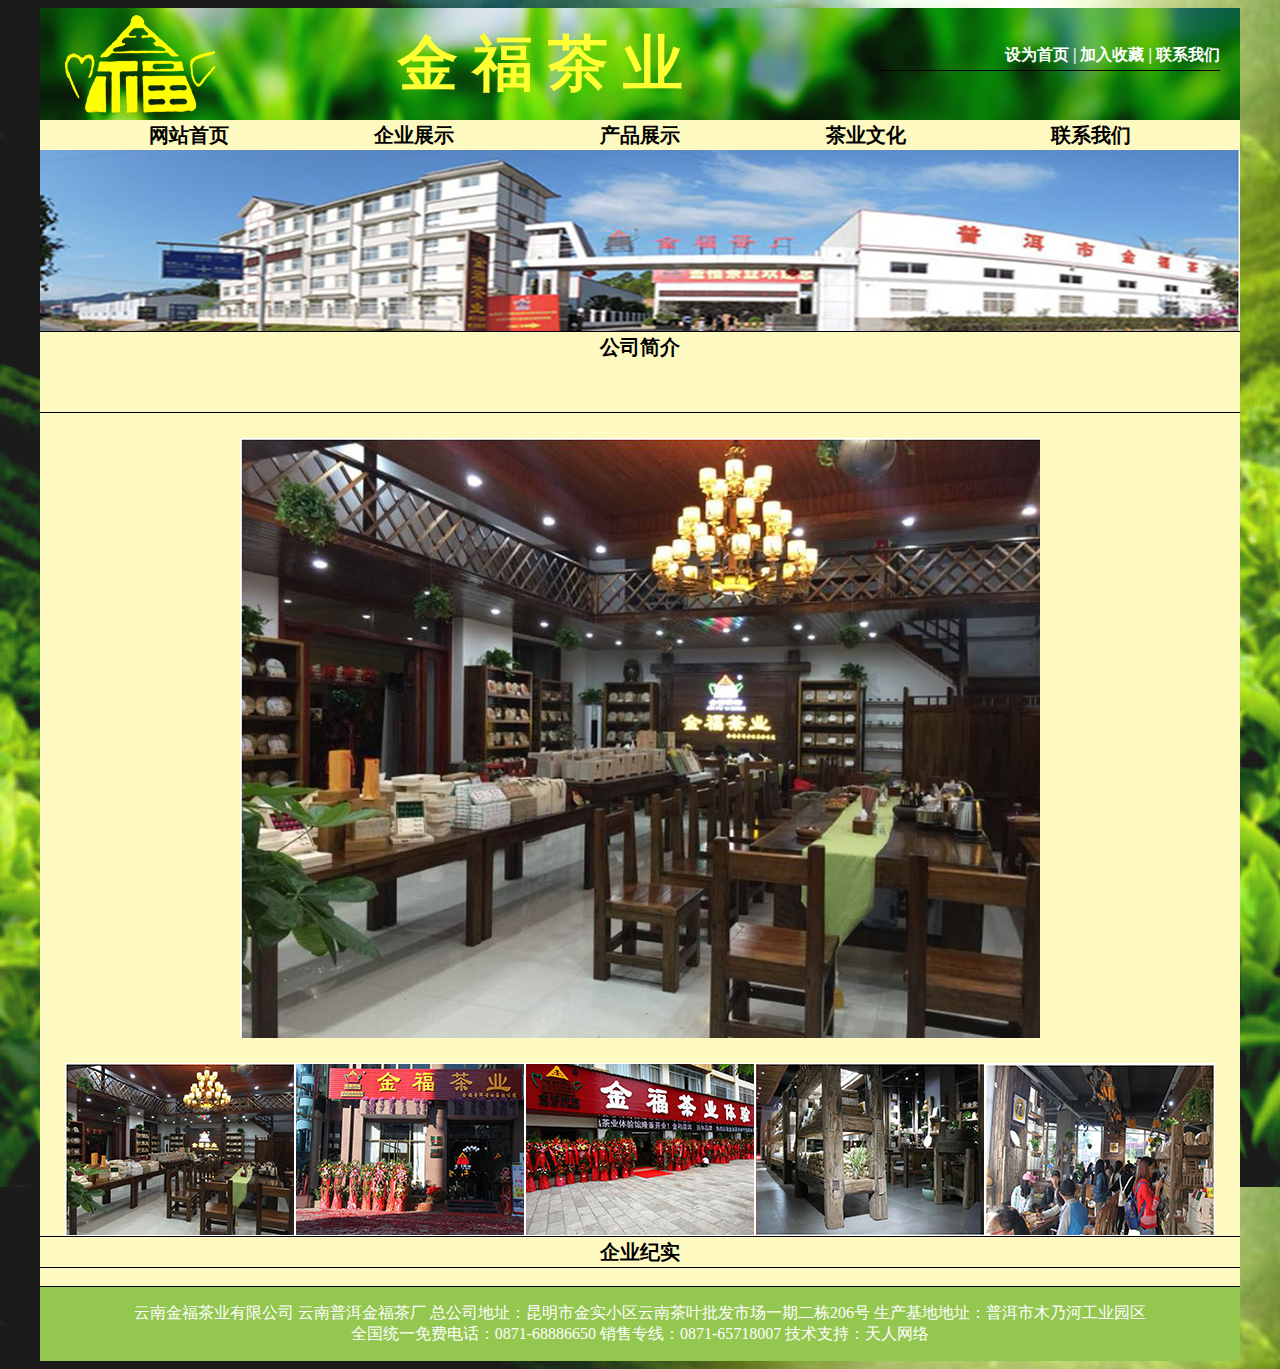
<file: 2.html>
<!DOCTYPE html PUBLIC "-//W3C//DTD XHTML 1.0 Transitional//EN" "http://www.w3.org/TR/xhtml1/DTD/xhtml1-transitional.dtd">
<html xmlns="http://www.w3.org/1999/xhtml">
<head>
<meta http-equiv="Content-Type" content="text/html; charset=utf-8" />
<title>金福茶业</title>
<style type="text/css">
.logo {
	font-size: 60px;
	font-weight: bolder;
	color: #FF3;
}
.y1 {
	font-size: 20px;
	line-height: 30px;
	font-weight: bolder;
	color: #000;
}
body {
	background-color: #FFFFFF;
	background-image: url(images/%E8%83%8C%E6%99%AF.jpg);
	background-repeat: repeat-y;
}
.x1 {
	border-top-width: 1px;
	border-right-width: 1px;
	border-bottom-width: 1px;
	border-left-width: 1px;
	border-bottom-style: solid;
	border-top-color: #000;
	border-right-color: #000;
	border-bottom-color: #000;
	border-left-color: #000;
}
.y3 {
    font-family: Cambria, "Hoefler Text", "Liberation Serif", Times, "Times New Roman", serif;
    font-size: 16px;
    color: #FFFFFF;
}
.tpbk {
    border: 2px solid #000000;
}
.tpbk1 {
	border: 1px solid #FFF;
}
</style>
<link href="SpryAssets/SpryCollapsiblePanel.css" rel="stylesheet" type="text/css" />
<style type="text/css">
a:link {
	color: #000000;
	text-decoration: none;
}
a:visited {
	text-decoration: none;
	color: #666666;
}
a:hover {
	text-decoration: underline;
}
a:active {
	text-decoration: none;
}
</style>
<script src="SpryAssets/SpryCollapsiblePanel.js" type="text/javascript"></script>
<script type="text/javascript">
function MM_preloadImages() { //v3.0
  var d=document; if(d.images){ if(!d.MM_p) d.MM_p=new Array();
    var i,j=d.MM_p.length,a=MM_preloadImages.arguments; for(i=0; i<a.length; i++)
    if (a[i].indexOf("#")!=0){ d.MM_p[j]=new Image; d.MM_p[j++].src=a[i];}}
}
function MM_swapImgRestore() { //v3.0
  var i,x,a=document.MM_sr; for(i=0;a&&i<a.length&&(x=a[i])&&x.oSrc;i++) x.src=x.oSrc;
}

function MM_findObj(n, d) { //v4.01
  var p,i,x;  if(!d) d=document; if((p=n.indexOf("?"))>0&&parent.frames.length) {
    d=parent.frames[n.substring(p+1)].document; n=n.substring(0,p);}
  if(!(x=d[n])&&d.all) x=d.all[n]; for (i=0;!x&&i<d.forms.length;i++) x=d.forms[i][n];
  for(i=0;!x&&d.layers&&i<d.layers.length;i++) x=MM_findObj(n,d.layers[i].document);
  if(!x && d.getElementById) x=d.getElementById(n); return x;
}

function MM_swapImage() { //v3.0
  var i,j=0,x,a=MM_swapImage.arguments; document.MM_sr=new Array; for(i=0;i<(a.length-2);i+=3)
   if ((x=MM_findObj(a[i]))!=null){document.MM_sr[j++]=x; if(!x.oSrc) x.oSrc=x.src; x.src=a[i+2];}
}
</script>
</head>

<body onload="MM_preloadImages('images/62.JPG','images/64.JPG','images/63.JPG','images/61.JPG')">
<table width="1200" border="0" align="center" cellpadding="0" cellspacing="0">
  <tr>
    <td width="1200" height="100" background="images/top.jpg" bgcolor="#FFFFFF"><table width="100%" border="0" cellspacing="0" cellpadding="0">
      <tr>
        <td width="200" align="center"><img src="images/logo.png" width="150" height="112" /></td>
        <td width="600" align="center" class="logo">金 福 茶 业</td>
        <td><table width="100%" border="0" cellspacing="0" cellpadding="0">
          <tr>
            <td align="center" class="y1"><table width="90%" border="0" cellspacing="0" cellpadding="0">
              <tr>
                <td width="20">&nbsp;</td>
                <td align="right" class="x1"><span class="y3">设为首页 | 加入收藏 | 联系我们</span></td>
              </tr>
            </table></td>
          </tr>
          <tr>
            <td>&nbsp;</td>
          </tr>
        </table></td>
      </tr>
    </table></td>
  </tr>
  <tr>
    <td align="center" bgcolor="#FDF9C1"><table width="94%" border="0" cellspacing="0" cellpadding="0">
      <tr class="y1">
        <td align="center"><a href="index.html">网站首页</a></td>
        <td align="center">企业展示</td>
        <td height="30" align="center"><a href="1.html">产品展示</a></td>
        <td align="center"><a href="4.html">茶业文化</a></td>
        <td align="center"><a href="5.html">联系我们</a></td>
        </tr>
    </table></td>
  </tr>
  <tr>
    <td><table width="100%" border="0" cellspacing="0" cellpadding="0">
      <tr>
        <td><table width="100%" border="0" cellspacing="0" cellpadding="0">
          <tr>            </tr>
          </table></td>
      </tr>
    </table></td>
  </tr>
  <tr>
    <td bgcolor="#FDF9C1" class="x1"><img src="images/1.JPG" width="1200" height="181" /></td>
  </tr>
  <tr>
    <td height="30" align="center" bgcolor="#FDF9C1" class="x1"><table width="95%" border="0" cellspacing="0" cellpadding="0">
      <tr>
        <td align="center" valign="top"><div id="CollapsiblePanel1" class="CollapsiblePanel">
          <div class="y1" tabindex="0">公司简介</div>
          <div class="y1">金福茶业位于中国云南茶马古道的发源地，正宗普洱茶原产地，中国茶城，世界茶都普洱市。<br />
            &ldquo;金福茶业&rdquo;由云南金福茶有限公司，云南普洱金福茶厂.普洱金福茶业有限公司.西双版纳州金福茶业营销中心组成，是集普洱茶种植，科研开发，精加工.销售，普洱茶文化传播为一体的现代普洱茶企业。金福茶业现有茶叶深加工生产基地30余亩，生产厂房千余平方米，自有合作生态茶园，古树茶园千余亩，专业普洱茶加工技术人员百余人。<br />
            &ldquo;金福茶业&rdquo;创始人：杜金福先生于2001年11月18日创建云南金福茶业有限公司，经过起始阶段的艰苦创业和不懈努力，企业稳步成长，公司于2005年组建云南普洱金福茶厂，普洱金福茶业有限公司。通过普洱茶厂和公司的成立，使得企业的产品成本,产品品质、品牌整体得到有效提升，提高了企业在市场竞争中的竞争力，抗风险能力和企业产业链。金福茶业自己拥有的 &ldquo;金福驿站&rdquo;品牌经过近年来的推广完善和提升，已得到全国及海内外广大经销商和消费者的认可和肯定。为此，&ldquo;金福茶业&rdquo;一直坚持诚信为本，以质求存.专业做茶，用心做人，和谐共赢的经营理念。 <br />
            亲爱的朋友：欢迎您走进&ldquo;金福茶业&rdquo;感受金福与众不同的普洱茶文化，体验金福茶业独特魅力的茶生活、&ldquo;金福茶业&rdquo;将一同与您穿越茶马古道的历史时空，品味迷人健康的金福普洱茶，翻开哪久远陈香的记忆、回味精彩的人生！ <br />
            </div>
          </div>          <p>&nbsp;</p></td>
        </tr>
    </table></td>
  </tr>
  <tr>
    <td align="center" bgcolor="#FDF9C1" class="x1"><table width="95%" border="0" cellspacing="0" cellpadding="0">
      <tr>
        <td height="650" align="center"><img src="images/6.JPG" name="l6" width="800" height="600" id="l6" /></td>
      </tr>
      <tr>
        <td align="center"><table width="100%" border="0" cellspacing="0" cellpadding="0">
          <tr>
            <td><img src="images/661.jpg" name="l1" width="228" height="171" class="tpbk1" id="l1" /></td>
            <td><img src="images/621.jpg" name="l2" width="228" height="171" class="tpbk1" id="l2" onmouseover="MM_swapImage('l6','','images/62.JPG',1)" onmouseout="MM_swapImgRestore()" /></td>
            <td><img src="images/641.jpg" name="l3" width="228" height="171" class="tpbk1" id="l3" onmouseover="MM_swapImage('l6','','images/64.JPG',1)" onmouseout="MM_swapImgRestore()" /></td>
            <td><img src="images/631.jpg" alt="" name="l4" width="228" height="171" class="tpbk1" id="l4" onmouseover="MM_swapImage('l6','','images/63.JPG',1)" onmouseout="MM_swapImgRestore()" /></td>
            <td><img src="images/611.jpg" alt="" name="l5" width="228" height="171" class="tpbk1" id="l5" onmouseover="MM_swapImage('l6','','images/61.JPG',1)" onmouseout="MM_swapImgRestore()" /></td>
          </tr>
        </table></td>
      </tr>
    </table></td>
  </tr>
  <tr>
    <td align="center" bgcolor="#FDF9C1" class="x1"><table width="95%" border="0" cellspacing="0" cellpadding="0">
      <tr>
        <td align="center" valign="top"><div id="CollapsiblePanel2" class="CollapsiblePanel">
          <div class="y1" tabindex="0">企业纪实</div>
          <div class="y1">
            <p><a href="images/671.JPG">2015年5月金福系列产品上市</a><br />
              <a href="images/672.JPG">2015年九月参加首届宁夏中阿论坛国际茶业博览会            </a><br />
              <a href="images/673.JPG">2015年9月末，参加郑州国际茶业博览会</a><br />
              <a href="images/674.JPG">2015年10末参加广东东莞海博会</a><br />
              <a href="images/675.JPG">2015年相继新开了普洱机场店和成都大华国际茶城金福专场            </a></p>
          </div>
        </div></td>
      </tr>
    </table></td>
  </tr>
  <tr>
    <td bgcolor="#FDF9C1" class="x1">&nbsp;</td>
  </tr>
  <tr>
    <td height="70" align="center" bgcolor="#94C750"><p class="y3">云南金福茶业有限公司 云南普洱金福茶厂 总公司地址：昆明市金实小区云南茶叶批发市场一期二栋206号 生产基地地址：普洱市木乃河工业园区<br />
    全国统一免费电话：0871-68886650 销售专线：0871-65718007 技术支持：天人网络</p></td>
  </tr>
</table>
<script type="text/javascript">
var CollapsiblePanel1 = new Spry.Widget.CollapsiblePanel("CollapsiblePanel1", {contentIsOpen:false});
var CollapsiblePanel2 = new Spry.Widget.CollapsiblePanel("CollapsiblePanel2", {contentIsOpen:false});
</script>
</body>
</html>
</file>
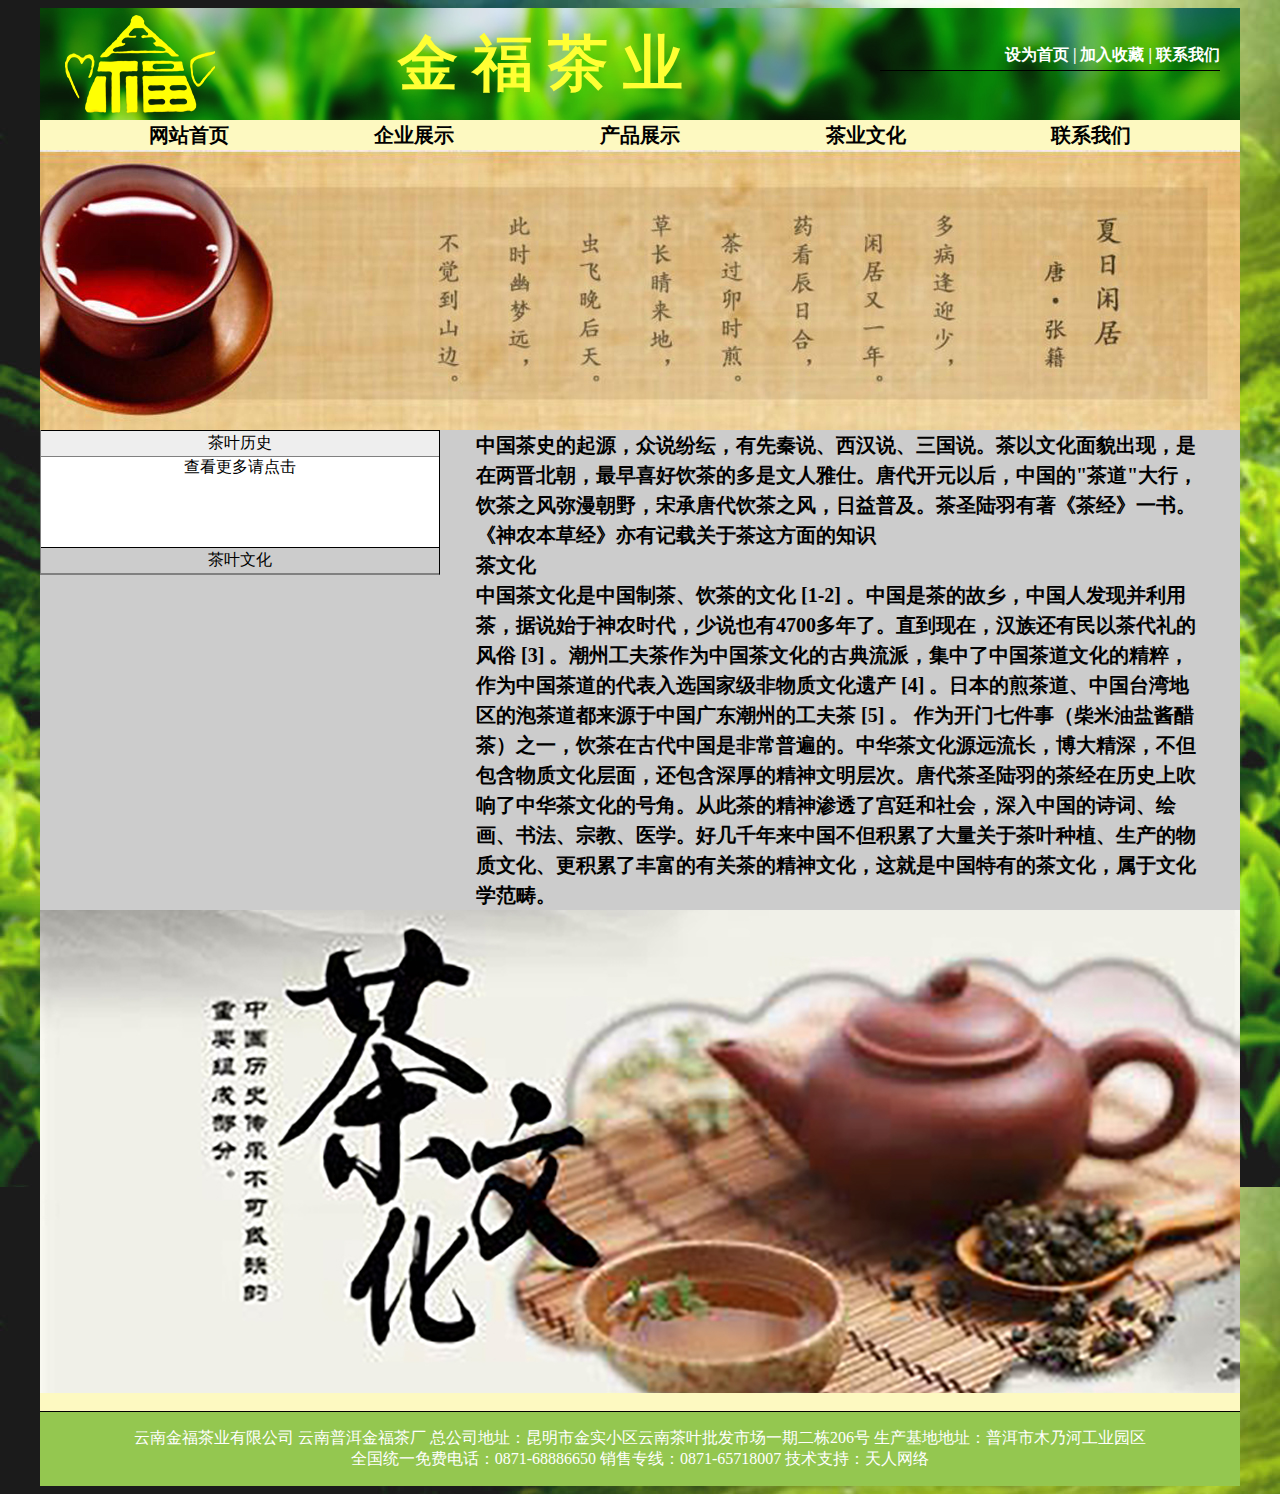
<file: 4.html>
<!DOCTYPE html PUBLIC "-//W3C//DTD XHTML 1.0 Transitional//EN" "http://www.w3.org/TR/xhtml1/DTD/xhtml1-transitional.dtd">
<html xmlns="http://www.w3.org/1999/xhtml">
<head>
<meta http-equiv="Content-Type" content="text/html; charset=utf-8" />
<title>金福茶业</title>
<style type="text/css">
.logo {
	font-size: 60px;
	font-weight: bolder;
	color: #FF3;
}
.y1 {
	font-size: 20px;
	line-height: 30px;
	font-weight: bolder;
	color: #000;
}
body {
	background-color: #FFFFFF;
	background-image: url(images/%E8%83%8C%E6%99%AF.jpg);
	background-repeat: repeat-y;
}
.x1 {
	border-top-width: 1px;
	border-right-width: 1px;
	border-bottom-width: 1px;
	border-left-width: 1px;
	border-bottom-style: solid;
	border-top-color: #000;
	border-right-color: #000;
	border-bottom-color: #000;
	border-left-color: #000;
}
.y3 {
    font-family: Cambria, "Hoefler Text", "Liberation Serif", Times, "Times New Roman", serif;
    font-size: 16px;
    color: #FFFFFF;
}
.tpbk {
    border: 2px solid #000000;
}
</style>
<link href="SpryAssets/SpryAccordion.css" rel="stylesheet" type="text/css" />
<style type="text/css">
a:link {
	color: #000000;
	text-decoration: none;
}
a:visited {
	text-decoration: none;
	color: #333333;
}
a:hover {
	text-decoration: underline;
}
a:active {
	text-decoration: none;
}
</style>
<script src="SpryAssets/SpryAccordion.js" type="text/javascript"></script>
</head>

<body>
<table width="1200" border="0" align="center" cellpadding="0" cellspacing="0">
  <tr>
    <td width="1200" height="100" background="images/top.jpg" bgcolor="#FFFFFF"><table width="100%" border="0" cellspacing="0" cellpadding="0">
      <tr>
        <td width="200" align="center"><img src="images/logo.png" width="150" height="112" /></td>
        <td width="600" align="center" class="logo">金 福 茶 业</td>
        <td><table width="100%" border="0" cellspacing="0" cellpadding="0">
          <tr>
            <td align="center" class="y1"><table width="90%" border="0" cellspacing="0" cellpadding="0">
              <tr>
                <td width="20">&nbsp;</td>
                <td align="right" class="x1"><span class="y3">设为首页 | 加入收藏 | 联系我们</span></td>
              </tr>
            </table></td>
          </tr>
          <tr>
            <td>&nbsp;</td>
          </tr>
        </table></td>
      </tr>
    </table></td>
  </tr>
  <tr>
    <td align="center" bgcolor="#FDF9C1"><table width="94%" border="0" cellspacing="0" cellpadding="0">
      <tr class="y1">
        <td align="center"><a href="index.html">网站首页</a></td>
        <td align="center"><a href="2.html">企业展示</a></td>
        <td height="30" align="center"><a href="1.html">产品展示</a></td>
        <td align="center"><a href="4.html">茶业文化</a></td>
        <td align="center"><a href="5.html">联系我们</a></td>
        </tr>
    </table></td>
  </tr>
  <tr>
    <td><table width="100%" border="0" cellspacing="0" cellpadding="0">
      <tr>
        <td><img src="images/4.1.jpg" width="1200" height="280" /></td>
      </tr>
      <tr>
        <td><table width="100%" border="0" cellspacing="0" cellpadding="0">
          <tr>
            <td width="400" align="center" valign="top" bgcolor="#CCCCCC"><div id="Accordion1" class="Accordion" tabindex="0">
              <div class="AccordionPanel">
                <div class="AccordionPanelTab">茶叶历史</div>
                <div class="AccordionPanelContent"><a href="8.html">查看更多请点击</a></div>
              </div>
              <div class="AccordionPanel">
                <div class="AccordionPanelTab">茶叶文化</div>
                <div class="AccordionPanelContent"><a href="9.html">点击查看更多</a></div>
              </div>
            </div></td>
            <td align="center" valign="top" bgcolor="#CCCCCC"><table width="91%" border="0" cellspacing="0" cellpadding="0">
              <tr>
                <td bgcolor="#CCCCCC" class="y1">中国茶史的起源，众说纷纭，有先秦说、西汉说、三国说。茶以文化面貌出现，是在<a target="_blank" href="https://baike.baidu.com/item/%E4%B8%A4%E6%99%8B/6334934" data-lemmaid="6334934">两晋</a>北朝，最早喜好饮茶的多是文人雅仕。<a target="_blank" href="https://baike.baidu.com/item/%E5%94%90%E4%BB%A3/345315" data-lemmaid="345315">唐代</a>开元以后，中国的&quot;茶道&quot;大行，饮茶之风弥漫朝野，宋承唐代饮茶之风，日益普及。茶圣陆羽有著《茶经》一书。《<a target="_blank" href="https://baike.baidu.com/item/%E7%A5%9E%E5%86%9C%E6%9C%AC%E8%8D%89%E7%BB%8F/302460" data-lemmaid="302460">神农本草经</a>》亦有记载关于茶这方面的知识<br />
                  茶文化<br />
                  中国茶文化是中国制茶、饮茶的文化 [1-2]  。中国是茶的故乡，中国人发现并利用茶，据说始于神农时代，少说也有4700多年了。直到现在，汉族还有民以茶代礼的风俗 [3]  。潮州工夫茶作为中国茶文化的古典流派，集中了中国茶道文化的精粹，作为中国茶道的代表入选国家级非物质文化遗产 [4]  。日本的煎茶道、中国台湾地区的泡茶道都来源于中国广东潮州的工夫茶 [5]  。 作为开门七件事（柴米油盐酱醋茶）之一，饮茶在古代中国是非常普遍的。中华茶文化源远流长，博大精深，不但包含物质文化层面，还包含深厚的精神文明层次。唐代茶圣陆羽的茶经在历史上吹响了中华茶文化的号角。从此茶的精神渗透了宫廷和社会，深入中国的诗词、绘画、书法、宗教、医学。好几千年来中国不但积累了大量关于茶叶种植、生产的物质文化、更积累了丰富的有关茶的精神文化，这就是中国特有的茶文化，属于文化学范畴。<br /></td>
              </tr>
            </table></td>
          </tr>
        </table></td>
      </tr>
      <tr>
        <td><img src="images/42.jpg" width="1200" height="483" /></td>
      </tr>
    </table></td>
  </tr>
  <tr>
    <td bgcolor="#FDF9C1" class="x1">&nbsp;</td>
  </tr>
  <tr>
    <td height="70" align="center" bgcolor="#94C750"><p class="y3">云南金福茶业有限公司 云南普洱金福茶厂 总公司地址：昆明市金实小区云南茶叶批发市场一期二栋206号 生产基地地址：普洱市木乃河工业园区<br />
    全国统一免费电话：0871-68886650 销售专线：0871-65718007 技术支持：天人网络</p></td>
  </tr>
</table>
<script type="text/javascript">
var Accordion1 = new Spry.Widget.Accordion("Accordion1");
</script>
</body>
</html>
</file>
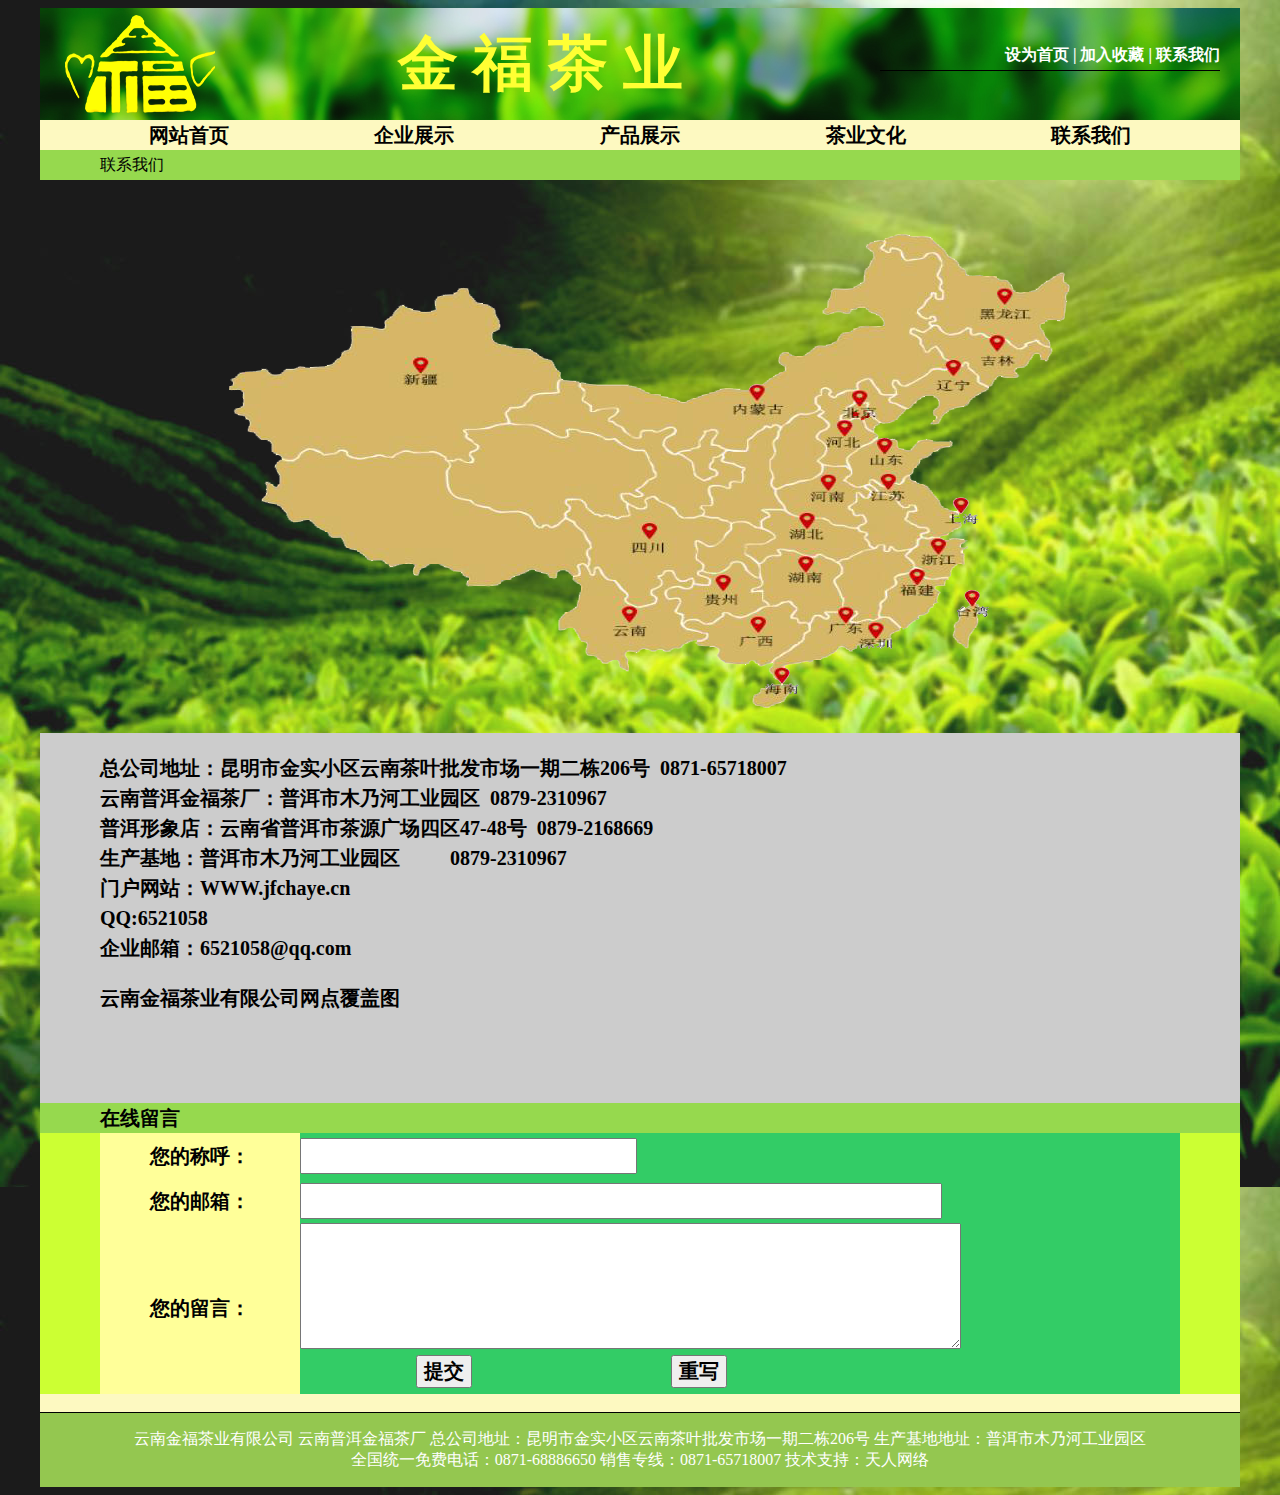
<file: 5.html>
<!DOCTYPE html PUBLIC "-//W3C//DTD XHTML 1.0 Transitional//EN" "http://www.w3.org/TR/xhtml1/DTD/xhtml1-transitional.dtd">
<html xmlns="http://www.w3.org/1999/xhtml">
<head>
<meta http-equiv="Content-Type" content="text/html; charset=utf-8" />
<title>金福茶业</title>
<style type="text/css">
.logo {
	font-size: 60px;
	font-weight: bolder;
	color: #FF3;
}
.y1 {
	font-size: 20px;
	line-height: 30px;
	font-weight: bolder;
	color: #000;
}
body {
	background-color: #FFFFFF;
	background-image: url(images/%E8%83%8C%E6%99%AF.jpg);
	background-repeat: repeat-y;
}
.x1 {
	border-top-width: 1px;
	border-right-width: 1px;
	border-bottom-width: 1px;
	border-left-width: 1px;
	border-bottom-style: solid;
	border-top-color: #000;
	border-right-color: #000;
	border-bottom-color: #000;
	border-left-color: #000;
}
.y3 {
    font-family: Cambria, "Hoefler Text", "Liberation Serif", Times, "Times New Roman", serif;
    font-size: 16px;
    color: #FFFFFF;
}
.tpbk {
    border: 2px solid #000000;
}
a:link {
	text-decoration: none;
	color: #000000;
}
a:visited {
	text-decoration: none;
	color: #333333;
}
a:hover {
	text-decoration: underline;
}
a:active {
	text-decoration: none;
}
</style>
</head>

<body>
<table width="1200" border="0" align="center" cellpadding="0" cellspacing="0">
  <tr>
    <td width="1200" height="100" background="images/top.jpg" bgcolor="#FFFFFF"><table width="100%" border="0" cellspacing="0" cellpadding="0">
      <tr>
        <td width="200" align="center"><img src="images/logo.png" width="150" height="112" /></td>
        <td width="600" align="center" class="logo">金 福 茶 业</td>
        <td><table width="100%" border="0" cellspacing="0" cellpadding="0">
          <tr>
            <td align="center" class="y1"><table width="90%" border="0" cellspacing="0" cellpadding="0">
              <tr>
                <td width="20">&nbsp;</td>
                <td align="right" class="x1"><span class="y3">设为首页 | 加入收藏 | 联系我们</span></td>
              </tr>
            </table></td>
          </tr>
          <tr>
            <td>&nbsp;</td>
          </tr>
        </table></td>
      </tr>
    </table></td>
  </tr>
  <tr>
    <td align="center" bgcolor="#FDF9C1"><table width="94%" border="0" cellspacing="0" cellpadding="0">
      <tr class="y1">
        <td align="center"><a href="index.html">网站首页</a></td>
        <td align="center"><a href="2.html">企业展示</a></td>
        <td height="30" align="center"><a href="1.html">产品展示</a></td>
        <td align="center"><a href="4.html">茶业文化</a></td>
        <td align="center"><a href="5.html">联系我们</a></td>
        </tr>
    </table></td>
  </tr>
  <tr>
    <td><table width="100%" border="0" cellspacing="0" cellpadding="0">
      <tr>
        <td height="30" align="center" bgcolor="#96D94E"><table width="90%" border="0" cellspacing="0" cellpadding="0">
          <tr>
            <td height="30">联系我们</td>
          </tr>
        </table></td>
      </tr>
      <tr>
        <td align="center"><img src="images/5.png" width="886" height="553" /></td>
      </tr>
      <tr>
        <td align="center" bgcolor="#CCCCCC"><table width="90%" border="0" cellspacing="0" cellpadding="0">
          <tr>
            <td><p class="y1">总公司地址：昆明市金实小区云南茶叶批发市场一期二栋206号  0871-65718007<br />
              云南普洱金福茶厂：普洱市木乃河工业园区  0879-2310967<br />
              普洱形象店：云南省普洱市茶源广场四区47-48号  0879-2168669<br />
              生产基地：普洱市木乃河工业园区          0879-2310967<br />
              门户网站：<a href="http://www.jfchaye.cn/">WWW.jfchaye.cn</a><br />
              QQ:6521058<br />
              企业邮箱：<a href="mailto:6521058@qq.com">6521058@qq.com</a></p>
              <p class="y1">云南金福茶业有限公司网点覆盖图</p></td>
          </tr>
        </table>          <p class="y1">&nbsp;</p></td>
      </tr>
      <tr>
        <td bgcolor="#96D94E"><table width="90%" border="0" align="center" cellpadding="0" cellspacing="0">
          <tr>
            <td height="30" bgcolor="#96D94E" class="y1">在线留言</td>
          </tr>
        </table></td>
      </tr>
      <tr>
        <td align="center" bgcolor="#CCFF33"><table width="90%" border="0" cellspacing="0" cellpadding="0">
          <tr>
            <td><table width="100%" border="0" cellspacing="0" cellpadding="0">
              <tr>
                <td width="200" valign="top" bgcolor="#FFFF99"><table width="100%" border="0" cellspacing="0" cellpadding="0">
                  <tr>
                    <td height="45" align="center" bgcolor="#FFFF99" class="y1"><span class="y1">您的称呼：</span></td>
                  </tr>
                  <tr>
                    <td height="45" align="center" bgcolor="#FFFF99"><span class="y1">您的邮箱：</span></td>
                  </tr>
                  <tr>
                    <td height="45" align="center" bgcolor="#FFFF99" class="y1"><p>&nbsp;</p>
                      <p>您的留言：</p>
                      <p>&nbsp;</p></td>
                  </tr>
                  </table></td>
                <td><table width="100%" border="0" cellspacing="0" cellpadding="0">
                  <tr>
                    <td height="45" bgcolor="#33CC66"><form id="form1" name="form1" method="post" action="">
                      <label for="textfield"></label>
                      <input name="textfield" type="text" class="y1" id="textfield" size="25" />
                    </form></td>
                  </tr>
                  <tr>
                    <td height="45" bgcolor="#33CC66"><form id="form2" name="form2" method="post" action="">
                      <label for="textfield2"></label>
                      <input name="textfield2" type="text" class="y1" id="textfield2" size="50" />
                    </form></td>
                  </tr>
                  <tr>
                    <td height="45" bgcolor="#33CC66"><form id="form3" name="form3" method="post" action="">
                      <label for="textarea"></label>
                      <textarea name="textarea" cols="80" rows="8" id="textarea"></textarea>
                    </form></td>
                  </tr>
                  <tr>
                    <td height="45" bgcolor="#33CC66"><table width="100%" border="0" cellspacing="0" cellpadding="0">
                      <tr>
                        <td width="100" height="45">&nbsp;</td>
                        <td width="220"><form id="form4" name="form4" method="post" action="">
                          <input name="button" type="submit" class="y1" id="button" value="提交" />
                        </form></td>
                        <td width="220"><form id="form5" name="form5" method="post" action="">
                          <input name="button2" type="submit" class="y1" id="button2" value="重写" />
                        </form></td>
                        <td width="220">&nbsp;</td>
                      </tr>
                    </table></td>
                  </tr>
                </table></td>
              </tr>
            </table></td>
          </tr>
        </table></td>
      </tr>
    </table></td>
  </tr>
  <tr>
    <td bgcolor="#FDF9C1" class="x1">&nbsp;</td>
  </tr>
  <tr>
    <td height="70" align="center" bgcolor="#94C750"><p class="y3">云南金福茶业有限公司 云南普洱金福茶厂 总公司地址：昆明市金实小区云南茶叶批发市场一期二栋206号 生产基地地址：普洱市木乃河工业园区<br />
    全国统一免费电话：0871-68886650 销售专线：0871-65718007 技术支持：天人网络</p></td>
  </tr>
</table>
</body>
</html>
</file>
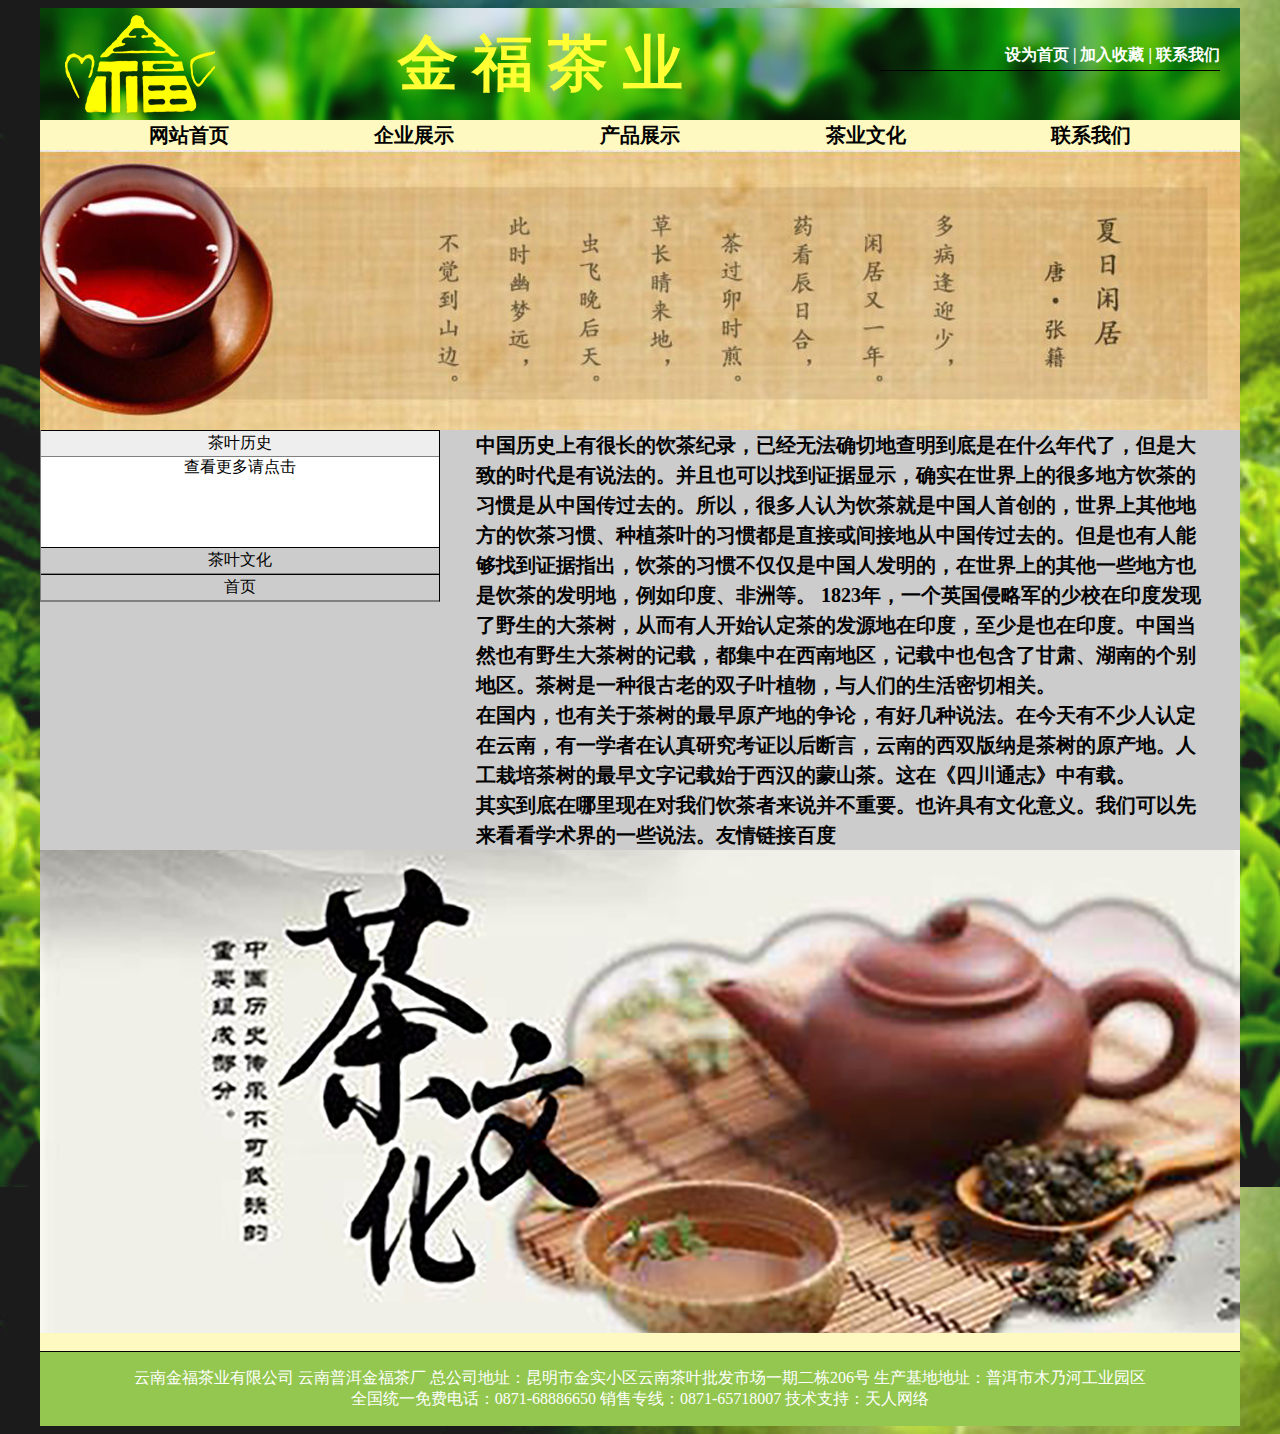
<file: 8.html>
<!DOCTYPE html PUBLIC "-//W3C//DTD XHTML 1.0 Transitional//EN" "http://www.w3.org/TR/xhtml1/DTD/xhtml1-transitional.dtd">
<html xmlns="http://www.w3.org/1999/xhtml">
<head>
<meta http-equiv="Content-Type" content="text/html; charset=utf-8" />
<title>金福茶业</title>
<style type="text/css">
.logo {
	font-size: 60px;
	font-weight: bolder;
	color: #FF3;
}
.y1 {
	font-size: 20px;
	line-height: 30px;
	font-weight: bolder;
	color: #000;
}
body {
	background-color: #FFFFFF;
	background-image: url(images/%E8%83%8C%E6%99%AF.jpg);
	background-repeat: repeat-y;
}
.x1 {
	border-top-width: 1px;
	border-right-width: 1px;
	border-bottom-width: 1px;
	border-left-width: 1px;
	border-bottom-style: solid;
	border-top-color: #000;
	border-right-color: #000;
	border-bottom-color: #000;
	border-left-color: #000;
}
.y3 {
    font-family: Cambria, "Hoefler Text", "Liberation Serif", Times, "Times New Roman", serif;
    font-size: 16px;
    color: #FFFFFF;
}
.tpbk {
    border: 2px solid #000000;
}
</style>
<link href="SpryAssets/SpryAccordion.css" rel="stylesheet" type="text/css" />
<style type="text/css">
a:link {
	color: #000000;
	text-decoration: none;
}
a:visited {
	text-decoration: none;
	color: #333333;
}
a:hover {
	text-decoration: underline;
}
a:active {
	text-decoration: none;
}
</style>
<script src="SpryAssets/SpryAccordion.js" type="text/javascript"></script>
</head>

<body>
<table width="1200" border="0" align="center" cellpadding="0" cellspacing="0">
  <tr>
    <td width="1200" height="100" background="images/top.jpg" bgcolor="#FFFFFF"><table width="100%" border="0" cellspacing="0" cellpadding="0">
      <tr>
        <td width="200" align="center"><img src="images/logo.png" width="150" height="112" /></td>
        <td width="600" align="center" class="logo">金 福 茶 业</td>
        <td><table width="100%" border="0" cellspacing="0" cellpadding="0">
          <tr>
            <td align="center" class="y1"><table width="90%" border="0" cellspacing="0" cellpadding="0">
              <tr>
                <td width="20">&nbsp;</td>
                <td align="right" class="x1"><span class="y3">设为首页 | 加入收藏 | 联系我们</span></td>
              </tr>
            </table></td>
          </tr>
          <tr>
            <td>&nbsp;</td>
          </tr>
        </table></td>
      </tr>
    </table></td>
  </tr>
  <tr>
    <td align="center" bgcolor="#FDF9C1"><table width="94%" border="0" cellspacing="0" cellpadding="0">
      <tr class="y1">
        <td align="center"><a href="index.html">网站首页</a></td>
        <td align="center"><a href="2.html">企业展示</a></td>
        <td height="30" align="center"><a href="1.html">产品展示</a></td>
        <td align="center">茶业文化</td>
        <td align="center"><a href="5.html">联系我们</a></td>
        </tr>
    </table></td>
  </tr>
  <tr>
    <td><table width="100%" border="0" cellspacing="0" cellpadding="0">
      <tr>
        <td><img src="images/4.1.jpg" width="1200" height="280" /></td>
      </tr>
      <tr>
        <td><table width="100%" border="0" cellspacing="0" cellpadding="0">
          <tr>
            <td width="400" align="center" valign="top" bgcolor="#CCCCCC"><div id="Accordion1" class="Accordion" tabindex="0">
              <div class="AccordionPanel">
                <div class="AccordionPanelTab">茶叶历史</div>
                <div class="AccordionPanelContent">查看更多请点击</div>
              </div>
              <div class="AccordionPanel">
                <div class="AccordionPanelTab">茶叶文化</div>
                <div class="AccordionPanelContent"><a href="9.html">查看更多请点击</a></div>
              </div>
              <div class="AccordionPanel">
                <div class="AccordionPanelTab">首页</div>
                <div class="AccordionPanelContent"><a href="4.html">请点击</a></div>
              </div>
            </div></td>
            <td align="center" valign="top" bgcolor="#CCCCCC"><table width="91%" border="0" cellspacing="0" cellpadding="0">
              <tr>
                <td bgcolor="#CCCCCC" class="y1">中国历史上有很长的饮茶纪录，已经无法确切地查明到底是在什么年代了，但是大致的时代是有说法的。并且也可以找到证据显示，确实在世界上的很多地方饮茶的习惯是从中国传过去的。所以，很多人认为饮茶就是中国人首创的，世界上其他地方的饮茶习惯、种植茶叶的习惯都是直接或间接地从中国传过去的。但是也有人能够找到证据指出，饮茶的习惯不仅仅是中国人发明的，在世界上的其他一些地方也是饮茶的发明地，例如印度、非洲等。 1823年，一个英国侵略军的少校在印度发现了野生的大茶树，从而有人开始认定茶的发源地在印度，至少是也在印度。中国当然也有野生大茶树的记载，都集中在西南地区，记载中也包含了甘肃、湖南的个别地区。茶树是一种很古老的双子叶植物，与人们的生活密切相关。 <br />
                  在国内，也有关于茶树的最早原产地的争论，有好几种说法。在今天有不少人认定在云南，有一学者在认真研究考证以后断言，云南的西双版纳是茶树的原产地。人工栽培茶树的最早文字记载始于西汉的蒙山茶。这在《四川通志》中有载。 <br />
                  其实到底在哪里现在对我们饮茶者来说并不重要。也许具有文化意义。我们可以先来看看学术界的一些说法。<a href="https://baike.baidu.com/item/%E4%B8%AD%E5%9B%BD%E8%8C%B6%E5%8F%B2/569971">友情链接百度</a></td>
              </tr>
            </table></td>
          </tr>
        </table></td>
      </tr>
      <tr>
        <td><img src="images/42.jpg" width="1200" height="483" /></td>
      </tr>
    </table></td>
  </tr>
  <tr>
    <td bgcolor="#FDF9C1" class="x1">&nbsp;</td>
  </tr>
  <tr>
    <td height="70" align="center" bgcolor="#94C750"><p class="y3">云南金福茶业有限公司 云南普洱金福茶厂 总公司地址：昆明市金实小区云南茶叶批发市场一期二栋206号 生产基地地址：普洱市木乃河工业园区<br />
    全国统一免费电话：0871-68886650 销售专线：0871-65718007 技术支持：天人网络</p></td>
  </tr>
</table>
<script type="text/javascript">
var Accordion1 = new Spry.Widget.Accordion("Accordion1");
</script>
</body>
</html>
</file>
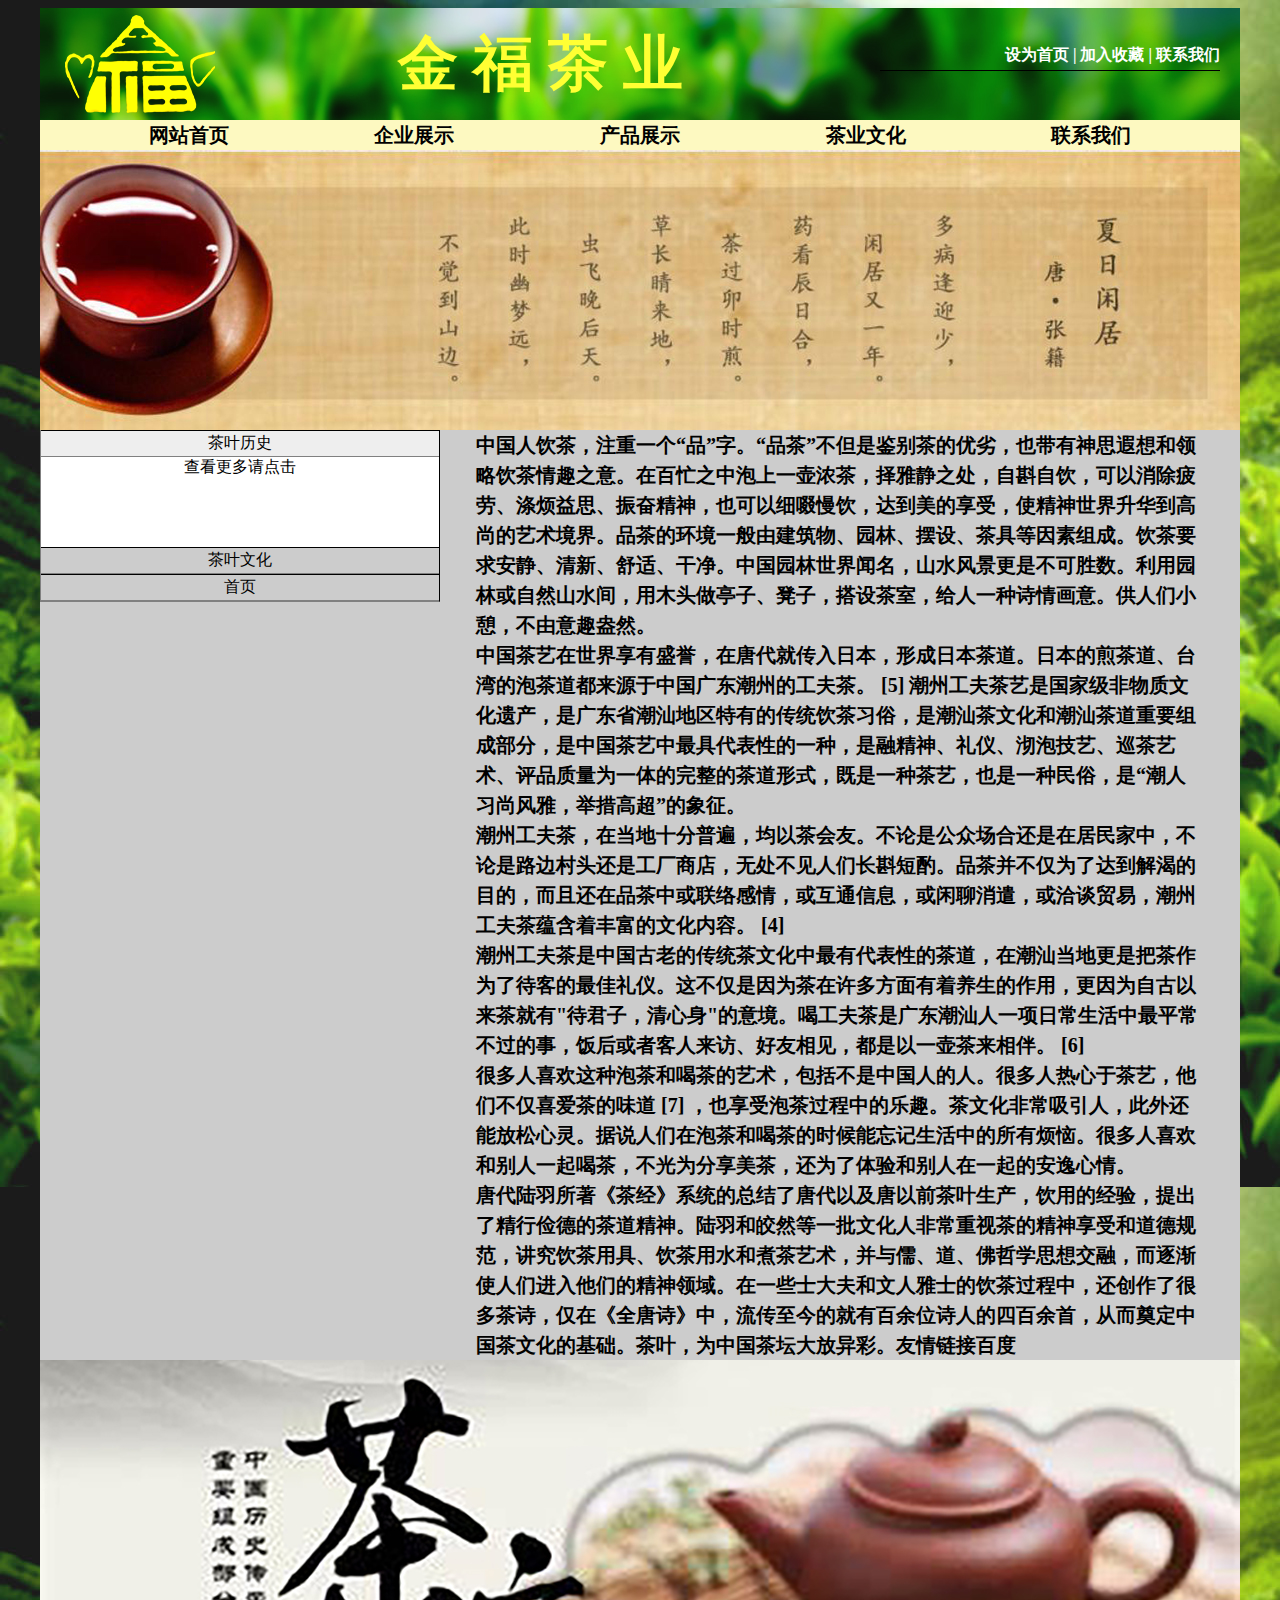
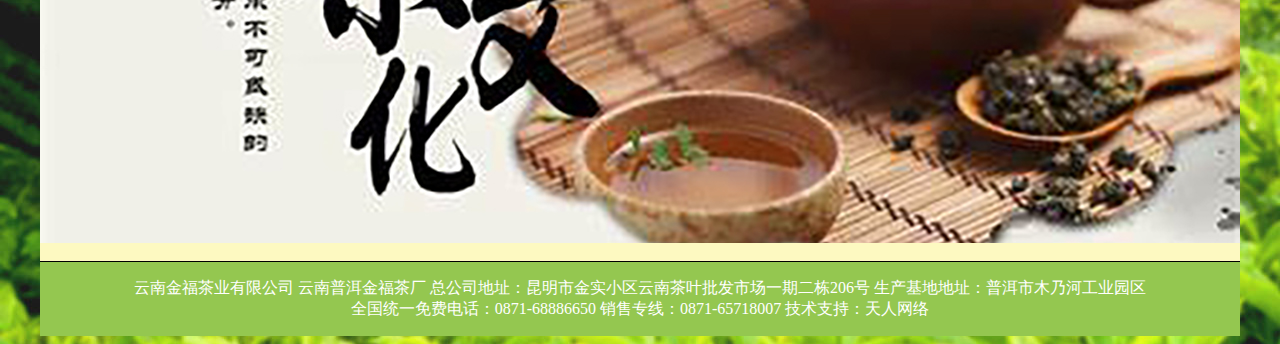
<file: 9.html>
<!DOCTYPE html PUBLIC "-//W3C//DTD XHTML 1.0 Transitional//EN" "http://www.w3.org/TR/xhtml1/DTD/xhtml1-transitional.dtd">
<html xmlns="http://www.w3.org/1999/xhtml">
<head>
<meta http-equiv="Content-Type" content="text/html; charset=utf-8" />
<title>金福茶业</title>
<style type="text/css">
.logo {
	font-size: 60px;
	font-weight: bolder;
	color: #FF3;
}
.y1 {
	font-size: 20px;
	line-height: 30px;
	font-weight: bolder;
	color: #000;
}
body {
	background-color: #FFFFFF;
	background-image: url(images/%E8%83%8C%E6%99%AF.jpg);
	background-repeat: repeat-y;
}
.x1 {
	border-top-width: 1px;
	border-right-width: 1px;
	border-bottom-width: 1px;
	border-left-width: 1px;
	border-bottom-style: solid;
	border-top-color: #000;
	border-right-color: #000;
	border-bottom-color: #000;
	border-left-color: #000;
}
.y3 {
    font-family: Cambria, "Hoefler Text", "Liberation Serif", Times, "Times New Roman", serif;
    font-size: 16px;
    color: #FFFFFF;
}
.tpbk {
    border: 2px solid #000000;
}
</style>
<link href="SpryAssets/SpryAccordion.css" rel="stylesheet" type="text/css" />
<style type="text/css">
a:link {
	text-decoration: none;
	color: #000000;
}
a:visited {
	text-decoration: none;
	color: #333333;
}
a:hover {
	text-decoration: underline;
}
a:active {
	text-decoration: none;
}
</style>
<script src="SpryAssets/SpryAccordion.js" type="text/javascript"></script>
</head>

<body>
<table width="1200" border="0" align="center" cellpadding="0" cellspacing="0">
  <tr>
    <td width="1200" height="100" background="images/top.jpg" bgcolor="#FFFFFF"><table width="100%" border="0" cellspacing="0" cellpadding="0">
      <tr>
        <td width="200" align="center"><img src="images/logo.png" width="150" height="112" /></td>
        <td width="600" align="center" class="logo">金 福 茶 业</td>
        <td><table width="100%" border="0" cellspacing="0" cellpadding="0">
          <tr>
            <td align="center" class="y1"><table width="90%" border="0" cellspacing="0" cellpadding="0">
              <tr>
                <td width="20">&nbsp;</td>
                <td align="right" class="x1"><span class="y3">设为首页 | 加入收藏 | 联系我们</span></td>
              </tr>
            </table></td>
          </tr>
          <tr>
            <td>&nbsp;</td>
          </tr>
        </table></td>
      </tr>
    </table></td>
  </tr>
  <tr>
    <td align="center" bgcolor="#FDF9C1"><table width="94%" border="0" cellspacing="0" cellpadding="0">
      <tr class="y1">
        <td align="center"><a href="index.html">网站首页</a></td>
        <td align="center"><a href="2.html">企业展示</a></td>
        <td height="30" align="center"><a href="1.html">产品展示</a></td>
        <td align="center"><a href="4.html">茶业文化</a></td>
        <td align="center"><a href="5.html">联系我们</a></td>
        </tr>
    </table></td>
  </tr>
  <tr>
    <td><table width="100%" border="0" cellspacing="0" cellpadding="0">
      <tr>
        <td><img src="images/4.1.jpg" width="1200" height="280" /></td>
      </tr>
      <tr>
        <td><table width="100%" border="0" cellspacing="0" cellpadding="0">
          <tr>
            <td width="400" align="center" valign="top" bgcolor="#CCCCCC"><div id="Accordion1" class="Accordion" tabindex="0">
              <div class="AccordionPanel">
                <div class="AccordionPanelTab">茶叶历史</div>
                <div class="AccordionPanelContent"><a href="8.html">查看更多请点击</a></div>
              </div>
<div class="AccordionPanel">
  <div class="AccordionPanelTab">茶叶文化</div>
                <div class="AccordionPanelContent">查看更多请点击</div>
            </div>
              <div class="AccordionPanel">
                <div class="AccordionPanelTab">首页</div>
                <div class="AccordionPanelContent"><a href="4.html">请点击</a></div>
              </div>
            </div></td>
            <td align="center" valign="top" bgcolor="#CCCCCC"><table width="91%" border="0" cellspacing="0" cellpadding="0">
              <tr>
                <td bgcolor="#CCCCCC" class="y1">中国人饮茶，注重一个“品”字。“品茶”不但是鉴别茶的优劣，也带有神思遐想和领略饮茶情趣之意。在百忙之中泡上一壶浓茶，择雅静之处，自斟自饮，可以消除疲劳、涤烦益思、振奋精神，也可以细啜慢饮，达到美的享受，使精神世界升华到高尚的艺术境界。品茶的环境一般由建筑物、园林、摆设、茶具等因素组成。饮茶要求安静、清新、舒适、干净。中国园林世界闻名，山水风景更是不可胜数。利用园林或自然山水间，用木头做亭子、凳子，搭设茶室，给人一种诗情画意。供人们小憩，不由意趣盎然。<br />
中国茶艺在世界享有盛誉，在唐代就传入日本，形成日本茶道。日本的煎茶道、台湾的泡茶道都来源于中国广东潮州的工夫茶。 [5]  潮州工夫茶艺是国家级非物质文化遗产，是广东省潮汕地区特有的传统饮茶习俗，是潮汕茶文化和潮汕茶道重要组成部分，是中国茶艺中最具代表性的一种，是融精神、礼仪、沏泡技艺、巡茶艺术、评品质量为一体的完整的茶道形式，既是一种茶艺，也是一种民俗，是“潮人习尚风雅，举措高超”的象征。 <br />
潮州工夫茶，在当地十分普遍，均以茶会友。不论是公众场合还是在居民家中，不论是路边村头还是工厂商店，无处不见人们长斟短酌。品茶并不仅为了达到解渴的目的，而且还在品茶中或联络感情，或互通信息，或闲聊消遣，或洽谈贸易，潮州工夫茶蕴含着丰富的文化内容。 [4]  <br />
潮州工夫茶是中国古老的传统茶文化中最有代表性的茶道，在潮汕当地更是把茶作为了待客的最佳礼仪。这不仅是因为茶在许多方面有着养生的作用，更因为自古以来茶就有&quot;待君子，清心身&quot;的意境。喝工夫茶是广东潮汕人一项日常生活中最平常不过的事，饭后或者客人来访、好友相见，都是以一壶茶来相伴。 [6]  <br />
                  很多人喜欢这种泡茶和喝茶的艺术，包括不是中国人的人。很多人热心于茶艺，他们不仅喜爱茶的味道 [7]  ，也享受泡茶过程中的乐趣。茶文化非常吸引人，此外还能放松心灵。据说人们在泡茶和喝茶的时候能忘记生活中的所有烦恼。很多人喜欢和别人一起喝茶，不光为分享美茶，还为了体验和别人在一起的安逸心情。 <br />
                  唐代陆羽所著《茶经》系统的总结了唐代以及唐以前茶叶生产，饮用的经验，提出了精行俭德的茶道精神。陆羽和皎然等一批文化人非常重视茶的精神享受和道德规范，讲究饮茶用具、饮茶用水和煮茶艺术，并与儒、道、佛哲学思想交融，而逐渐使人们进入他们的精神领域。在一些士大夫和文人雅士的饮茶过程中，还创作了很多茶诗，仅在《全唐诗》中，流传至今的就有百余位诗人的四百余首，从而奠定中国茶文化的基础。茶叶，为中国茶坛大放异彩。友<a href="https://baike.baidu.com/item/%E4%B8%AD%E5%9B%BD%E8%8C%B6%E6%96%87%E5%8C%96/569877">情链接百度</a></td>
              </tr>
            </table></td>
          </tr>
        </table></td>
      </tr>
      <tr>
        <td><img src="images/42.jpg" width="1200" height="483" /></td>
      </tr>
    </table></td>
  </tr>
  <tr>
    <td bgcolor="#FDF9C1" class="x1">&nbsp;</td>
  </tr>
  <tr>
    <td height="70" align="center" bgcolor="#94C750"><p class="y3">云南金福茶业有限公司 云南普洱金福茶厂 总公司地址：昆明市金实小区云南茶叶批发市场一期二栋206号 生产基地地址：普洱市木乃河工业园区<br />
    全国统一免费电话：0871-68886650 销售专线：0871-65718007 技术支持：天人网络</p></td>
  </tr>
</table>
<script type="text/javascript">
var Accordion1 = new Spry.Widget.Accordion("Accordion1");
</script>
</body>
</html>
</file>
<file: SpryAssets/SpryCollapsiblePanel.css>
@charset "UTF-8";

/* SpryCollapsiblePanel.css - version 0.5 - Spry Pre-Release 1.6.1 */

/* Copyright (c) 2006. Adobe Systems Incorporated. All rights reserved. */

/* This is the selector for the main CollapsiblePanel container. For our
 * default style, the CollapsiblePanel is responsible for drawing the borders
 * around the widget.
 *
 * If you want to constrain the width of the CollapsiblePanel widget, set a width on
 * the CollapsiblePanel container. By default, our CollapsiblePanel expands horizontally to fill
 * up available space.
 *
 * The name of the class ("CollapsiblePanel") used in this selector is not necessary
 * to make the widget function. You can use any class name you want to style the
 * CollapsiblePanel container.
 */
.CollapsiblePanel {
	margin: 0px;
	padding: 0px;
	border-left: solid 0px #CCC;
	border-right: solid 0px #999;
	border-top: solid 0px #999;
	border-bottom: solid 0px #CCC;
}

/* This is the selector for the CollapsiblePanelTab. This container houses
 * the title for the panel. This is also the container that the user clicks
 * on to open or close the panel.
 *
 * The name of the class ("CollapsiblePanelTab") used in this selector is not necessary
 * to make the widget function. You can use any class name you want to style an
 * CollapsiblePanel panel tab container.
 */
.CollapsiblePanelTab {
	font: bold 0.7em sans-serif;
	background-color: #DDD;
	border-bottom: solid 1px #CCC;
	margin: 0px;
	padding: 2px;
	cursor: pointer;
	-moz-user-select: none;
	-khtml-user-select: none;
}

/* This is the selector for a CollapsiblePanel's Content area. It's important to note that
 * you should never put any padding on the content area element if you plan to
 * use the CollapsiblePanel's open/close animations. Placing a non-zero padding on the content
 * element can cause the CollapsiblePanel to abruptly grow in height while the panels animate.
 *
 * The name of the class ("CollapsiblePanelContent") used in this selector is not necessary
 * to make the widget function. You can use any class name you want to style a
 * CollapsiblePanel content container.
 */
.CollapsiblePanelContent {
	margin: 0px;
	padding: 0px;
}

/* An anchor tag can be used inside of a CollapsiblePanelTab so that the
 * keyboard focus ring appears *inside* the tab instead of around the tab.
 * This is an example of how to make the text within the anchor tag look
 * like non-anchor (normal) text.
 */
.CollapsiblePanelTab a {
	color: black;
	text-decoration: none;
}

/* This is an example of how to change the appearance of the panel tab that is
 * currently open. The class "CollapsiblePanelOpen" is programatically added and removed
 * from panels as the user clicks on the tabs within the CollapsiblePanel.
 */
.CollapsiblePanelOpen .CollapsiblePanelTab {
	background-color: #EEE;
}

/* This is an example of how to change the appearance of the panel tab when the
 * CollapsiblePanel is closed. The "CollapsiblePanelClosed" class is programatically added and removed
 * whenever the CollapsiblePanel is closed.
 */

.CollapsiblePanelClosed .CollapsiblePanelTab {
 /* background-color: #EFEFEF */
}

/* This is an example of how to change the appearance of the panel tab as the
 * mouse hovers over it. The class "CollapsiblePanelTabHover" is programatically added
 * and removed from panel tab containers as the mouse enters and exits the tab container.
 */
.CollapsiblePanelTabHover,  .CollapsiblePanelOpen .CollapsiblePanelTabHover {
	background-color: #CCC;
}

/* This is an example of how to change the appearance of all the panel tabs when the
 * CollapsiblePanel has focus. The "CollapsiblePanelFocused" class is programatically added and removed
 * whenever the CollapsiblePanel gains or loses keyboard focus.
 */
.CollapsiblePanelFocused .CollapsiblePanelTab {
	background-color: #3399FF;
}
</file>
<file: SpryAssets/SpryAccordion.css>
@charset "UTF-8";

/* SpryAccordion.css - version 0.5 - Spry Pre-Release 1.6.1 */

/* Copyright (c) 2006. Adobe Systems Incorporated. All rights reserved. */

/* This is the selector for the main Accordion container. For our default style,
 * we draw borders on the left, right, and bottom. The top border of the Accordion
 * will be rendered by the first AccordionPanelTab which never moves.
 *
 * If you want to constrain the width of the Accordion widget, set a width on
 * the Accordion container. By default, our accordion expands horizontally to fill
 * up available space.
 *
 * The name of the class ("Accordion") used in this selector is not necessary
 * to make the widget function. You can use any class name you want to style the
 * Accordion container.
 */
.Accordion {
	border-left: solid 1px gray;
	border-right: solid 1px black;
	border-bottom: solid 1px gray;
	overflow: hidden;
}

/* This is the selector for the AccordionPanel container which houses the
 * panel tab and a panel content area. It doesn't render visually, but we
 * make sure that it has zero margin and padding.
 *
 * The name of the class ("AccordionPanel") used in this selector is not necessary
 * to make the widget function. You can use any class name you want to style an
 * accordion panel container.
*/
.AccordionPanel {
	margin: 0px;
	padding: 0px;
}

/* This is the selector for the AccordionPanelTab. This container houses
 * the title for the panel. This is also the container that the user clicks
 * on to open a specific panel.
 *
 * The name of the class ("AccordionPanelTab") used in this selector is not necessary
 * to make the widget function. You can use any class name you want to style an
 * accordion panel tab container.
 *
 * NOTE:
 * This rule uses -moz-user-select and -khtml-user-select properties to prevent the
 * user from selecting the text in the AccordionPanelTab. These are proprietary browser
 * properties that only work in Mozilla based browsers (like FireFox) and KHTML based
 * browsers (like Safari), so they will not pass W3C validation. If you want your documents to
 * validate, and don't care if the user can select the text within an AccordionPanelTab,
 * you can safely remove those properties without affecting the functionality of the widget.
 */
.AccordionPanelTab {
	background-color: #CCCCCC;
	border-top: solid 1px black;
	border-bottom: solid 1px gray;
	margin: 0px;
	padding: 2px;
	cursor: pointer;
	-moz-user-select: none;
	-khtml-user-select: none;
}

/* This is the selector for a Panel's Content area. It's important to note that
 * you should never put any padding on the panel's content area if you plan to
 * use the Accordions panel animations. Placing a non-zero padding on the content
 * area can cause the accordion to abruptly grow in height while the panels animate.
 *
 * Anyone who styles an Accordion *MUST* specify a height on the Accordion Panel
 * Content container.
 *
 * The name of the class ("AccordionPanelContent") used in this selector is not necessary
 * to make the widget function. You can use any class name you want to style an
 * accordion panel content container.
 */
.AccordionPanelContent {
	overflow: auto;
	margin: 0px;
	padding: 0px;
	height: 90px;
	background-color: #FFF;
}

/* This is an example of how to change the appearance of the panel tab that is
 * currently open. The class "AccordionPanelOpen" is programatically added and removed
 * from panels as the user clicks on the tabs within the Accordion.
 */
.AccordionPanelOpen .AccordionPanelTab {
	background-color: #EEEEEE;
}

/* This is an example of how to change the appearance of the panel tab as the
 * mouse hovers over it. The class "AccordionPanelTabHover" is programatically added
 * and removed from panel tab containers as the mouse enters and exits the tab container.
 */
.AccordionPanelTabHover {
	color: #555555;
}
.AccordionPanelOpen .AccordionPanelTabHover {
	color: #555555;
}

/* This is an example of how to change the appearance of all the panel tabs when the
 * Accordion has focus. The "AccordionFocused" class is programatically added and removed
 * whenever the Accordion gains or loses keyboard focus.
 */
.AccordionFocused .AccordionPanelTab {
	background-color: #3399FF;
}

/* This is an example of how to change the appearance of the panel tab that is
 * currently open when the Accordion has focus.
 */
.AccordionFocused .AccordionPanelOpen .AccordionPanelTab {
	background-color: #33CCFF;
}
/* Rules for Printing */

@media print {

  .Accordion {
  overflow: visible !important;
  }
  
  .AccordionPanelContent {
  display: block !important;
  overflow: visible !important;
  height: auto !important;
  }
}
</file>
